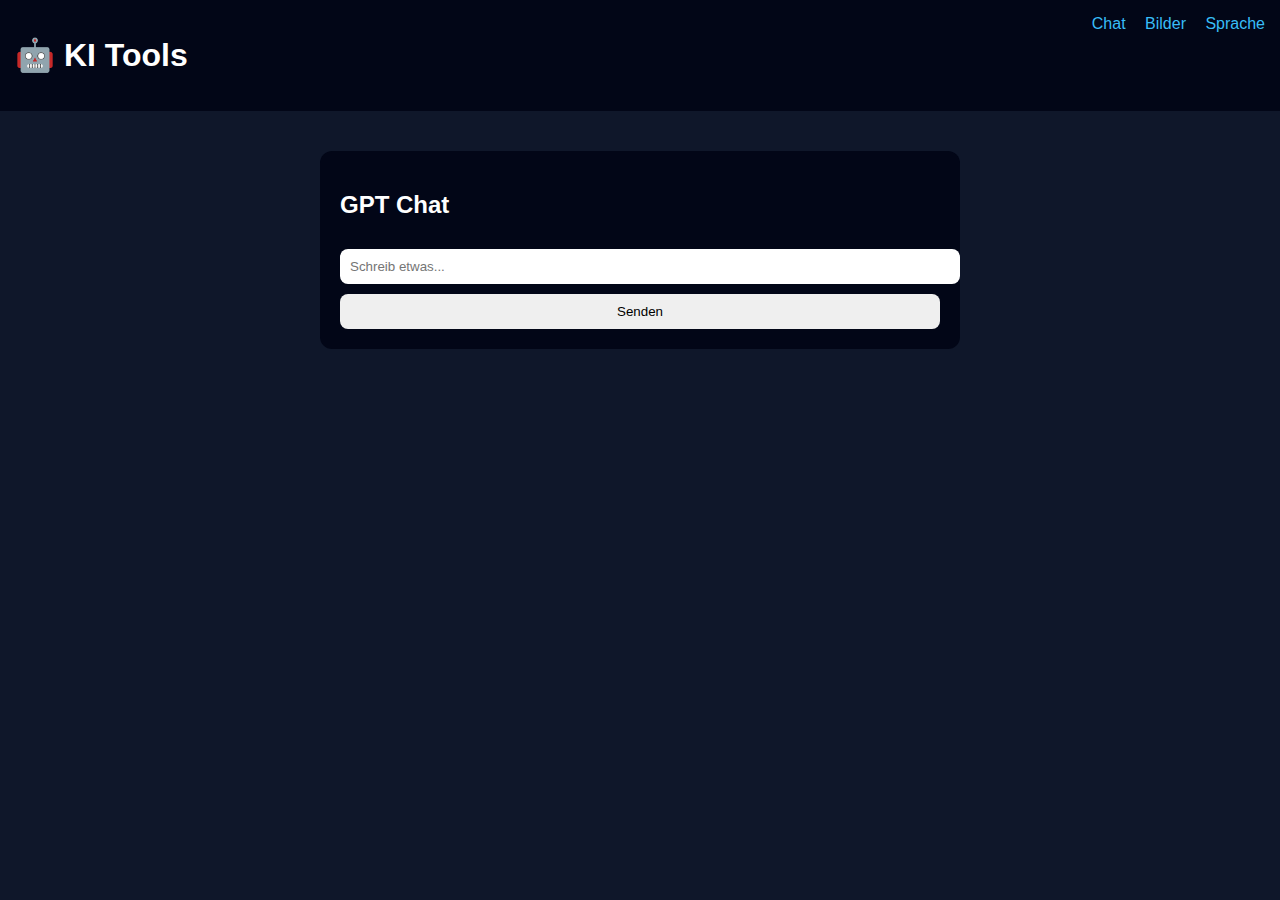
<file: index.html>
<!DOCTYPE html>
<html lang="de">
<head>
  <meta charset="UTF-8">
  <title>KI Tools</title>
  <link rel="stylesheet" href="style.css">
</head>
<body>

<header>
  <h1>🤖 KI Tools</h1>
  <nav>
    <a href="index.html">Chat</a>
    <a href="image.html">Bilder</a>
    <a href="voice.html">Sprache</a>
  </nav>
</header>

<main class="card">
  <h2>GPT Chat</h2>
  <div id="messages"></div>
  <input id="userInput" placeholder="Schreib etwas...">
  <button onclick="sendMessage()">Senden</button>
</main>

<script src="chat.js"></script>
</body>
</html>
</file>
<file: style.css>
body {
  margin: 0;
  background: #0f172a;
  color: white;
  font-family: Arial;
}

header {
  background: #020617;
  padding: 15px;
  display: flex;
  justify-content: space-between;
}

nav a {
  color: #38bdf8;
  margin-left: 15px;
  text-decoration: none;
}

.card {
  max-width: 600px;
  margin: 40px auto;
  background: #020617;
  padding: 20px;
  border-radius: 12px;
}

input, button {
  width: 100%;
  padding: 10px;
  margin-top: 10px;
  border-radius: 8px;
  border: none;
}

.user { color: #38bdf8; }
.bot { color: #a5f3fc; }
</file>
